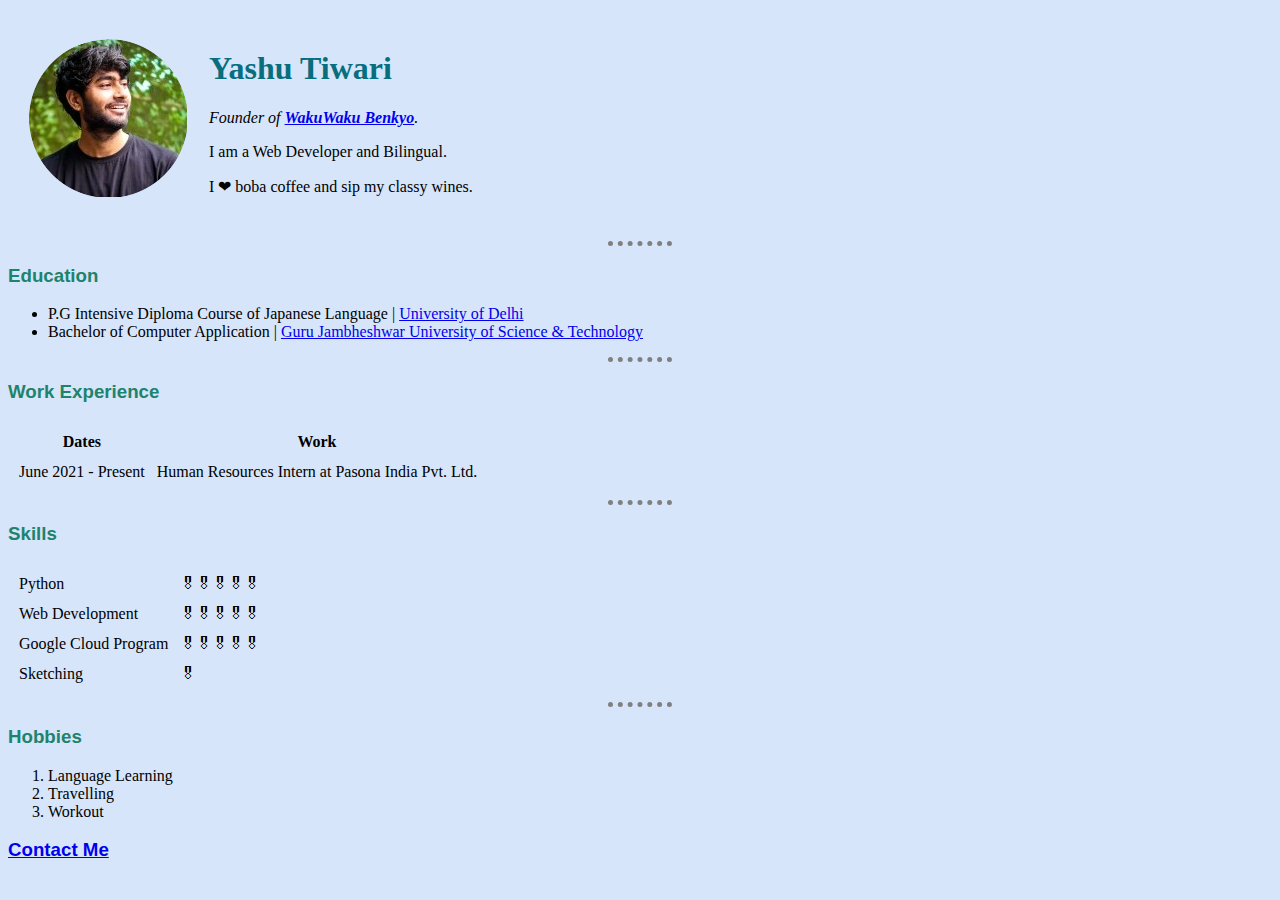
<file: index.html>
<!DOCTYPE html>
<html lang="en" dir="ltr">

<head>
  <meta charset="utf-8">
  <title>Yashu's Personal Site</title>
  <link rel="stylesheet" href="css/styles.css">
</head>

<body>
  <table cellspacing="20">
    <tr>
      <td><img src="images/yashu.png" alt="yashu profile picture"></td>
      <td>
        <h1>Yashu Tiwari</h1>
        <p><em>Founder of <strong><a href="https://www.instagram.com/wakuwakubenkyo/?hl=en">WakuWaku Benkyo</a></strong>.</em></p>
        <p>I am a Web Developer and Bilingual.</p>
        <p>I ❤ boba coffee and sip my classy wines.</p>
      </td>
    </tr>
  </table>
  <hr>
  <h3>Education</h3>
  <ul>
    <li>P.G Intensive Diploma Course of Japanese Language | <a href="http://www.du.ac.in/index.php?page=department-of-east-asian-studies">University of Delhi</a></li>
    <li>Bachelor of Computer Application | <a href="http://www.gjust.ac.in/">Guru Jambheshwar University of Science & Technology</a></li>
  </ul>
  <hr>
  <h3>Work Experience</h3>
  <table cellspacing="10">
    <thead>
      <tr>
        <th>Dates</th>
        <th>Work</th>
      </tr>
    </thead>
    <tbody>
      <tr>
        <td>June 2021 - Present</td>
        <td>Human Resources Intern at Pasona India Pvt. Ltd.</td>
      </tr>
    </tbody>
  </table>
  <hr>
  <h3>Skills</h3>
  <table cellspacing="10">
    <tr>
      <td>Python</td>
      <td>🎖🎖🎖🎖🎖</td>
    </tr>
    <tr>
      <td>Web Development</td>
      <td>🎖🎖🎖🎖🎖</td>
    </tr>
    <tr>
      <td>Google Cloud Program</td>
      <td>🎖🎖🎖🎖🎖</td>
    </tr>
    <tr>
      <td>Sketching</td>
      <td>🎖</td>
    </tr>
  </table>
  <hr>
  <h3>Hobbies</h3>
  <ol type="1">
    <li>Language Learning</li>
    <li>Travelling</li>
    <li>Workout</li>
  </ol>
  <h3><a href="contact-me.html">Contact Me</a></h3>

</body>

</html>
</file>
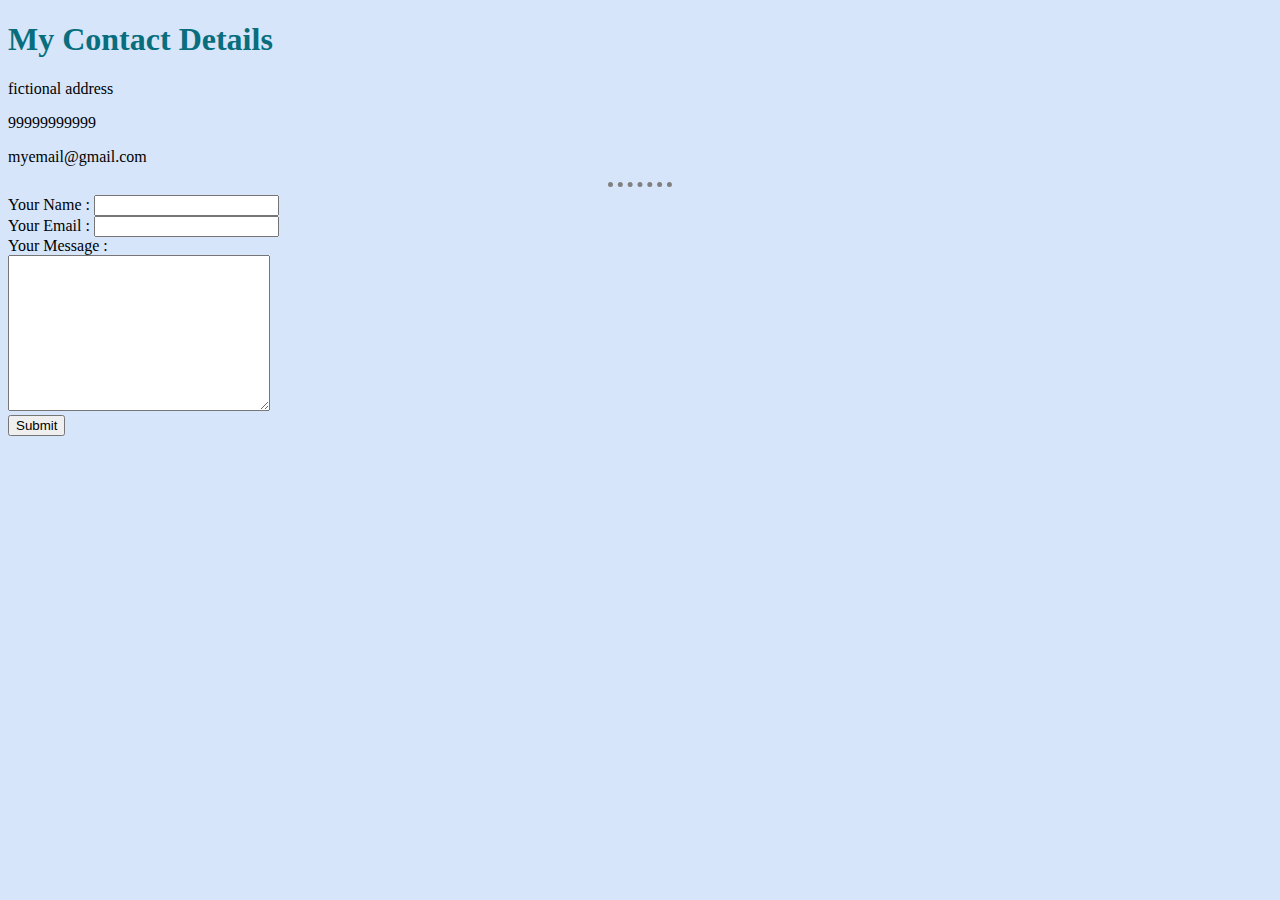
<file: contact-me.html>
<!DOCTYPE html>
<html lang="en" dir="ltr">

<head>
  <meta charset="utf-8">
  <title>Contact Me</title>
  <link rel="stylesheet" href="css/styles.css">
</head>

<body>
  <h1>My Contact Details</h1>
  <p>fictional address</p>
  <p>99999999999</p>
  <p>myemail@gmail.com</p>
  <hr>
  <form action="mailto:yashutiwari056@gmail.com" method="post" enctype="text/plain">
    <label>Your Name : </label>
    <input type="text" name="Name: " value=""><br>
    <label>Your Email : </label>
    <input type="email" name="Email: " value=""><br>
    <label>Your Message : </label><br>
    <textarea name="Message: " rows="10" cols="30"></textarea><br>
    <input type="submit" name="">
  </form>

</body>

</html>
</file>
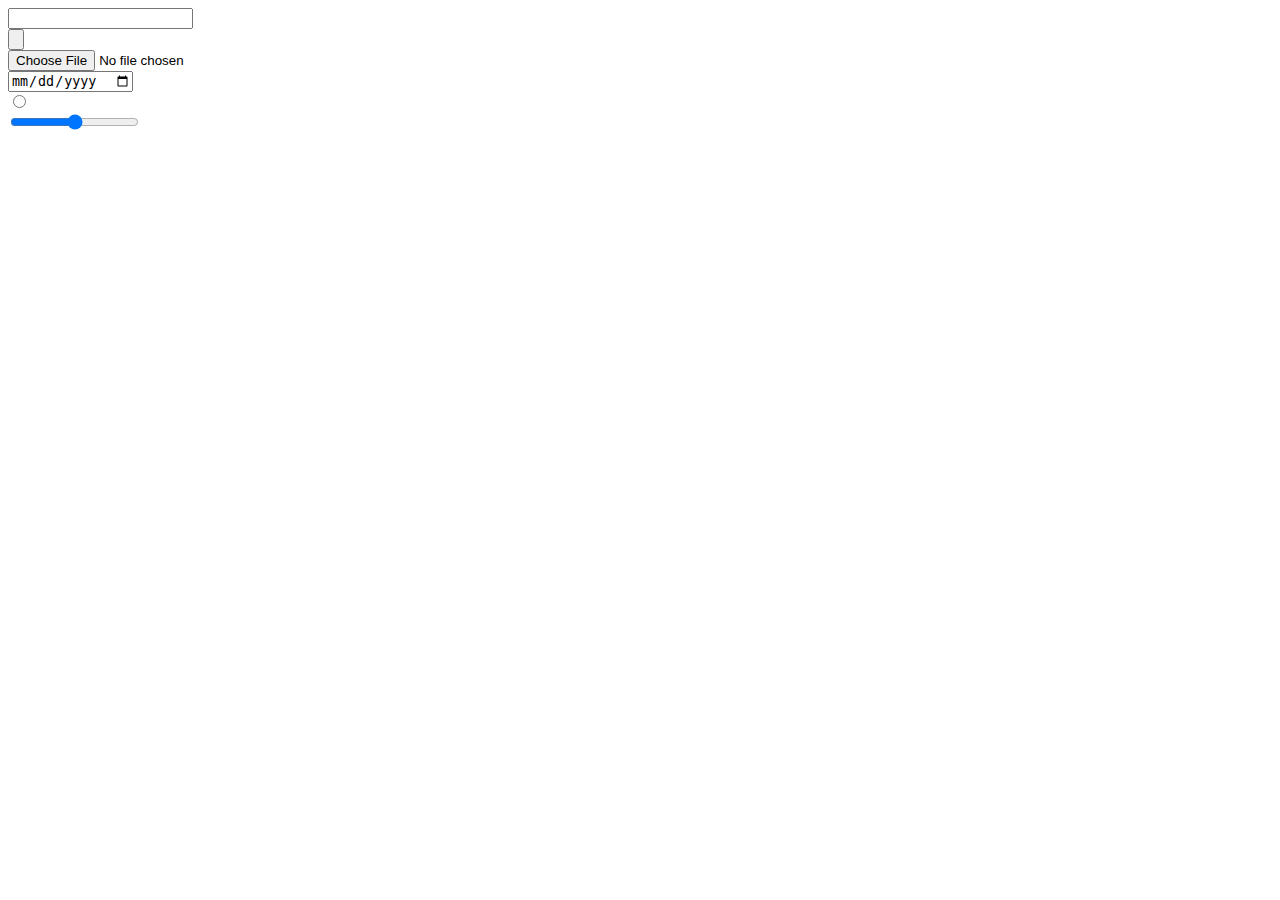
<file: inputs.html>
<!DOCTYPE html>
<html lang="en" dir="ltr">
  <head>
    <meta charset="utf-8">
    <title>HTML Inputs</title>
  </head>
  <body>
    <form class="" action="index.html" method="post">
      <input type="text" name="" value=""><br>
      <input type="submit" name="" value=""><br>
      <input type="file" name="" value=""><br>
      <input type="date" name="" value=""><br>
      <input type="radio" name="" value=""><br>
      <input type="range" name="" value=""><br>    
    </form>
  </body>
</html>
</file>
<file: css/styles.css>
body {
  background-color: #D6E5FA;
}

hr {
  border-style: none;
  border-top-style: dotted;
  border-color: grey;
  border-width: 5px;
  width: 5%;
}

h1 {
  font-family: cursive;
  color: #086E7D;
}

h3 {
  font-family: sans-serif;
  color: #1E836C;
}
</file>
